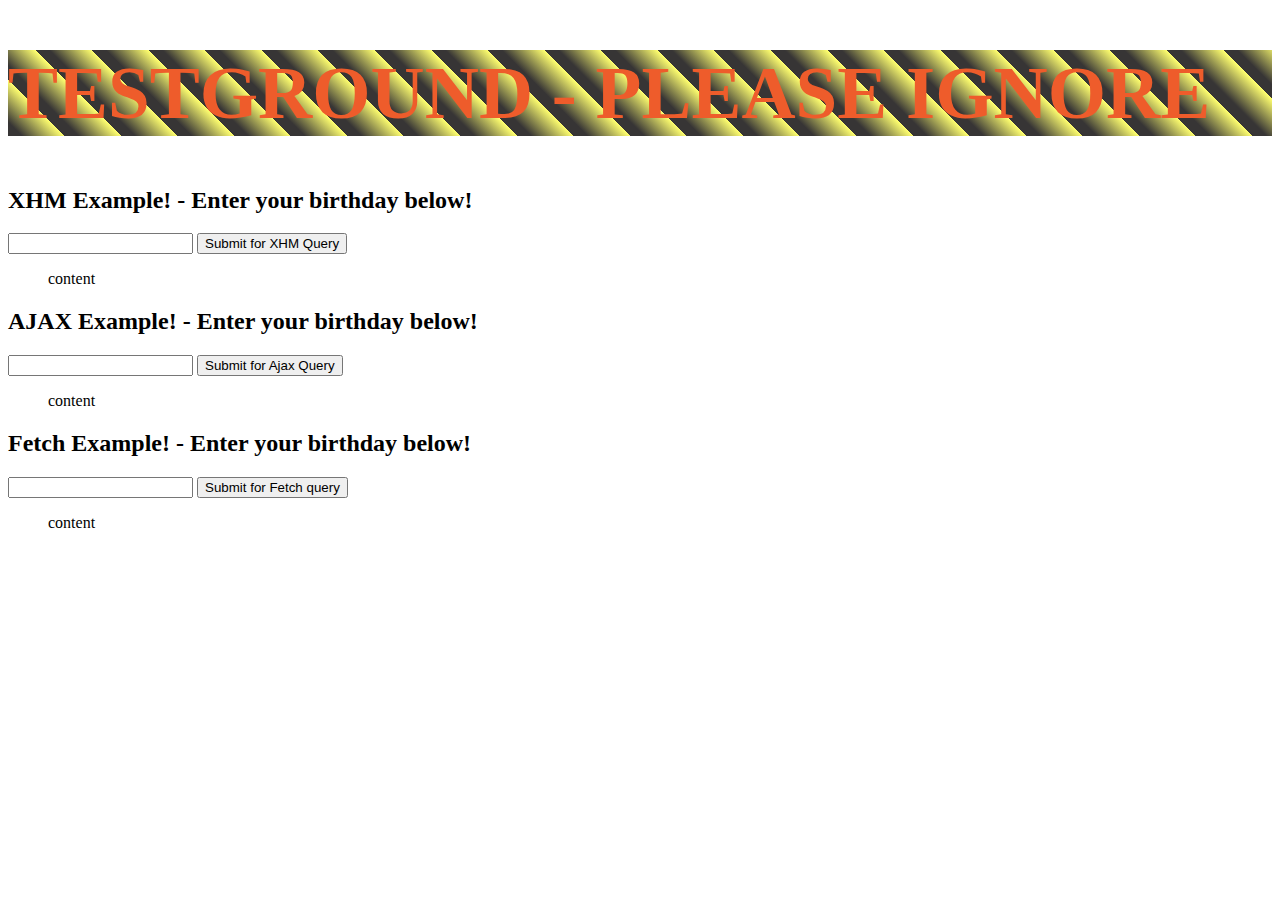
<file: index.html>
<!DOCTYPE html>
<html lang="en">
<head>
    <meta charset="UTF-8">
    <meta name="viewport" content="width=device-width, initial-scale=1.0">
    <title>testground</title>

    <!-- CSS only -->
    <link rel="stylesheet" href="https://stackpath.bootstrapcdn.com/bootstrap/4.5.0/css/bootstrap.min.css" integrity="sha384-9aIt2nRpC12Uk9gS9baDl411NQApFmC26EwAOH8WgZl5MYYxFfc+NcPb1dKGj7Sk" crossorigin="anonymous">
    <link rel="stylesheet" href="scripts/css/style.css">
    
</head>
<body>
    <!-- start of tg-main -->
    <div class="tg-main container">
        <h1>TESTGROUND - PLEASE IGNORE</h1>

            <!-- three buttons. xhm, ajax, fetch. all three should eventually be explained. -->
                <!-- three panels displaying the output of the 3 types of api calls -->

    <div id="xhmHTML-api" class="button-group">
        <div class="form-group api-test-template" id="xhm-action">
            <form action="">
                <h2>XHM Example! - Enter your birthday below!</h2>
                <input type="search" value="" >
                <button id="submit-xhm" class="btn btn-primary" type="submit">Submit for XHM Query</button>
            </form>
            <div class="panel-body">
                <div class="panel-heading">
                    <div id="output-xhm" class="panel-content">
                        <ul>content</ul>    
                    </div>
                </div>
            </div>
        </div>
    </div>

    <div id="ajax-api" class="button-group">
        <div class="form-group api-test-template" id="ajax-action">
            <form action="">
                <h2>AJAX Example! - Enter your birthday below!</h2>
                <input type="search" value="" >
                <button id="submit-ajax" class="btn btn-primary" type="submit">Submit for Ajax Query</button>
            </form>
            <div class="panel-heading">
                    <div id="output-ajax" class="panel-content"><ul>content</ul>    
                </div>
            </div>
        </div>
    </div>

            <div class="button-group api-test-template">
                <div class="form-group api-test-template" id="fetch-action">
                    <form action="">
                        <h2>Fetch Example! - Enter your birthday below!</h2>
                        <input type="search" value="" >
                        <button id="submit-fetch" class="btn btn-primary" type="submit">Submit for Fetch query</button>
                    </form>
                    <div class="panel-heading">
                        <div id="output-fetch" class="panel-content"><ul>content</ul>
                        </div>
                    </div>
                </div>
            </div>
    </div>
    <!-- end of tg-main -->

<!-- JS, Popper.js, and jQuery -->
<script src="https://code.jquery.com/jquery-3.5.1.slim.min.js" integrity="sha384-DfXdz2htPH0lsSSs5nCTpuj/zy4C+OGpamoFVy38MVBnE+IbbVYUew+OrCXaRkfj" crossorigin="anonymous"></script>
<script src="https://cdn.jsdelivr.net/npm/popper.js@1.16.0/dist/umd/popper.min.js" integrity="sha384-Q6E9RHvbIyZFJoft+2mJbHaEWldlvI9IOYy5n3zV9zzTtmI3UksdQRVvoxMfooAo" crossorigin="anonymous"></script>
<script src="https://stackpath.bootstrapcdn.com/bootstrap/4.5.0/js/bootstrap.min.js" integrity="sha384-OgVRvuATP1z7JjHLkuOU7Xw704+h835Lr+6QL9UvYjZE3Ipu6Tp75j7Bh/kR0JKI" crossorigin="anonymous"></script>

<!-- API scripts -->
 <script src="scripts/javascript/api-call.js"></script>
</body>
</html>
</file>
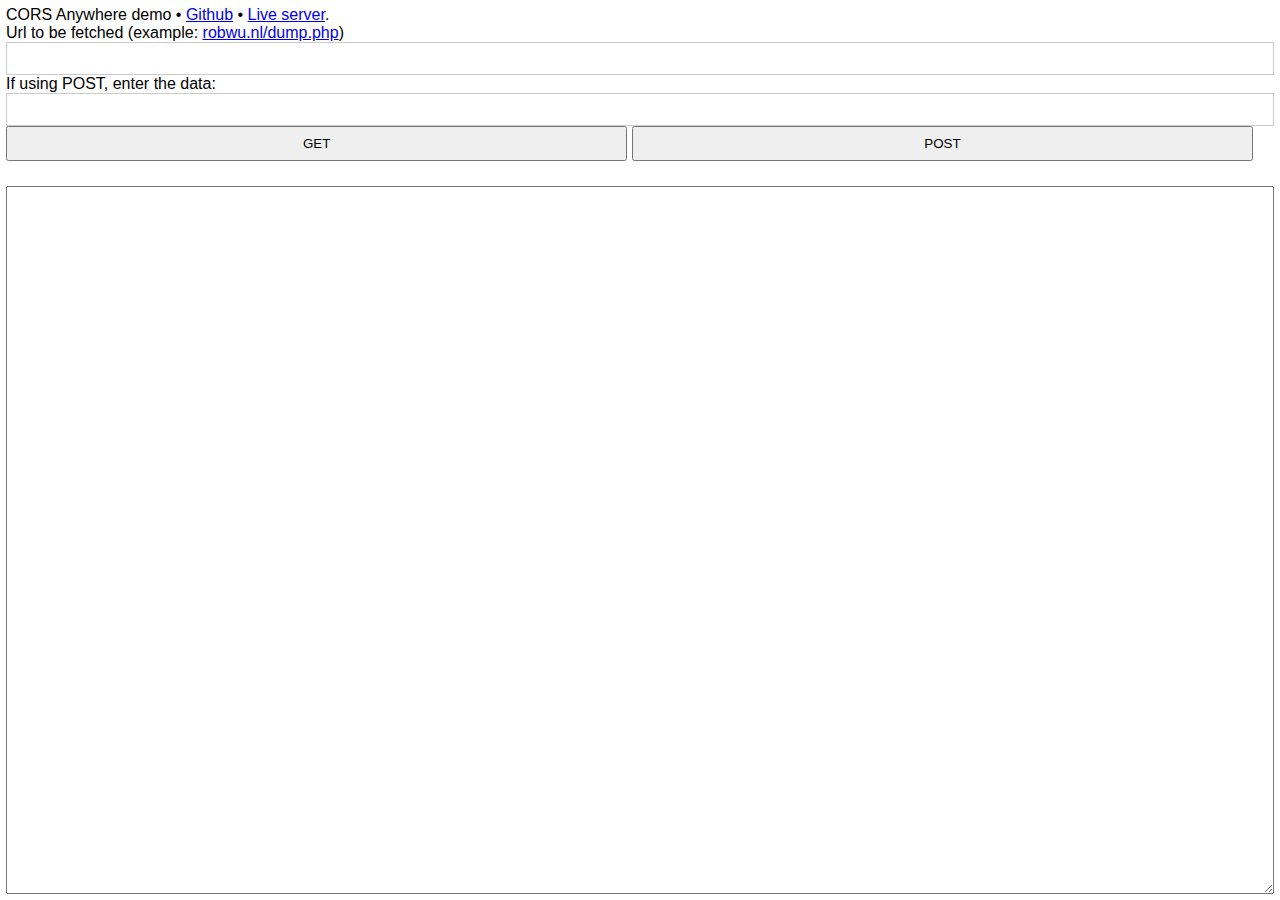
<file: test.html>
<!DOCTYPE html>
<html>
<head>
<meta charset="utf-8">
<title>Demo of CORS Anywhere</title>
<meta name="viewport" content="width=device-width">
<style>
html, body {
  margin: 0;
  height: 100%;
  padding: 3px;
  font-family: Arial, sans-serif;
  font-size: 16px;
}
* {
  -moz-box-sizing: border-box;
       box-sizing: border-box;
}
label { display: block; }
input {
  display: block;
  width: 100%;
  padding: 8px 5px;
  border: 1px solid #CCC;
}
button {
  display: inline-block;
  width: 49%;
  padding: 8px;
}
textarea {
  width: 100%;
  height: 100%;
}
#top {
  height: 180px;
  position: relative;

}
#bottom {
  height: 100%;
  margin-top: -180px;
  padding-top: 180px;
}
</style>
</head>
<body>
<div id="top">
  CORS Anywhere demo &bull; <a href="https://github.com/Rob--W/cors-anywhere/">Github</a> &bull; <a href="http://cors-anywhere.herokuapp.com">Live server</a>.
  <label>
    Url to be fetched (example: <a href="//robwu.nl/dump.php">robwu.nl/dump.php</a>)
    <input type="url" id="url" value="">
  </label>
  <label>
    If using POST, enter the data:
    <input type="text" id="data">
  </label>
  <label>
    <button id="get">GET</button>
    <button id="post">POST</button>
  </label>
</div>
<div id="bottom">
  <textarea id="output"></textarea>
</div>

<script>
  var cors_api_url = 'https://cors-anywhere.herokuapp.com/';
  function doCORSRequest(options, printResult) {
    var x = new XMLHttpRequest();
    x.open(options.method, cors_api_url + options.url);
    x.onload = x.onerror = function() {
      printResult(
        options.method + ' ' + options.url + '\n' +
        x.status + ' ' + x.statusText + '\n\n' +
        (x.responseText || '')
      );
    };
    if (/^POST/i.test(options.method)) {
      x.setRequestHeader('Content-Type', 'application/x-www-form-urlencoded');
    }
    x.send(options.data);
  }

  // Bind event
  (function() {
    var urlField = document.getElementById('url');
    var dataField = document.getElementById('data');
    var outputField = document.getElementById('output');
    document.getElementById('get').onclick =
    document.getElementById('post').onclick = function(e) {
      e.preventDefault();
      doCORSRequest({
        method: this.id === 'post' ? 'POST' : 'GET',
        url: urlField.value,
        data: dataField.value
      }, function printResult(result) {
        outputField.value = result;
      });
    };
  })();
  if (typeof console === 'object') {
    console.log('// To test a local CORS Anywhere server, set cors_api_url. For example:');
    console.log('cors_api_url = "http://localhost:8080/"');
  }
</script>
</body>
</html>
</file>
<file: scripts/css/style.css>
h1 {
    color: #ee5c2b;
    background: repeating-linear-gradient(
    45deg,
    #373535,
    #373535 5px,
    /* #FFFF6F 10px, */
    #373535 10px,
    #FFFF6F 40px
    );
    font-size: 75px;
}

/* .panel-content {
    width: 420px;
} */

.io-style {
    display: flex
}
</file>
